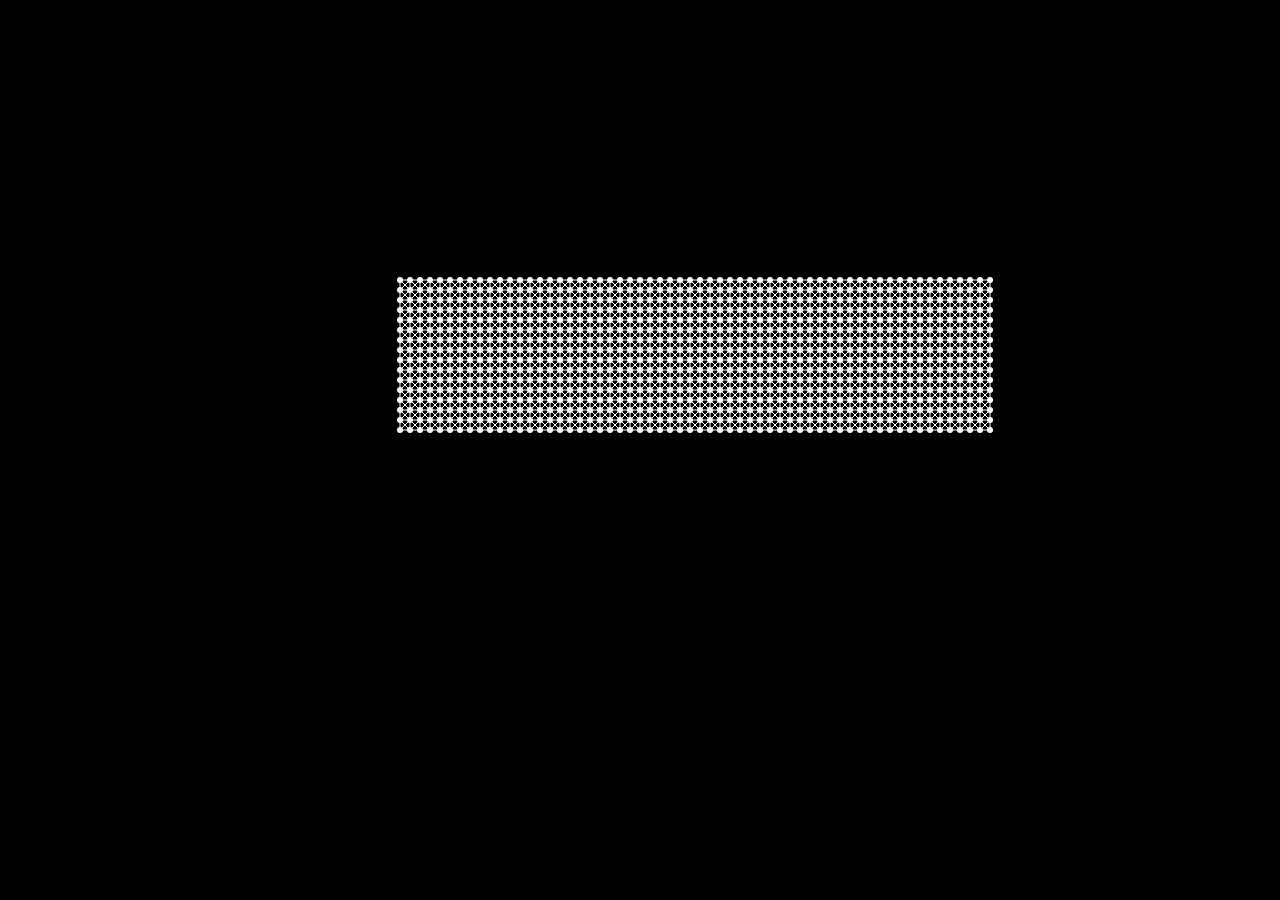
<file: index.html>
<!DOCTYPE html>
<html lang="en">
<head>
    <meta charset="UTF-8">
    <meta http-equiv="X-UA-Compatible" content="IE=edge">
    <meta name="viewport" content="width=device-width, initial-scale=1.0">
    <link rel="stylesheet" href="./style.css">
    <title>Canvas Text Effect</title>
</head>
<body>
    <canvas id="canvas1"></canvas>

    <script src="./script.js"></script>
</body>
</html>
</file>
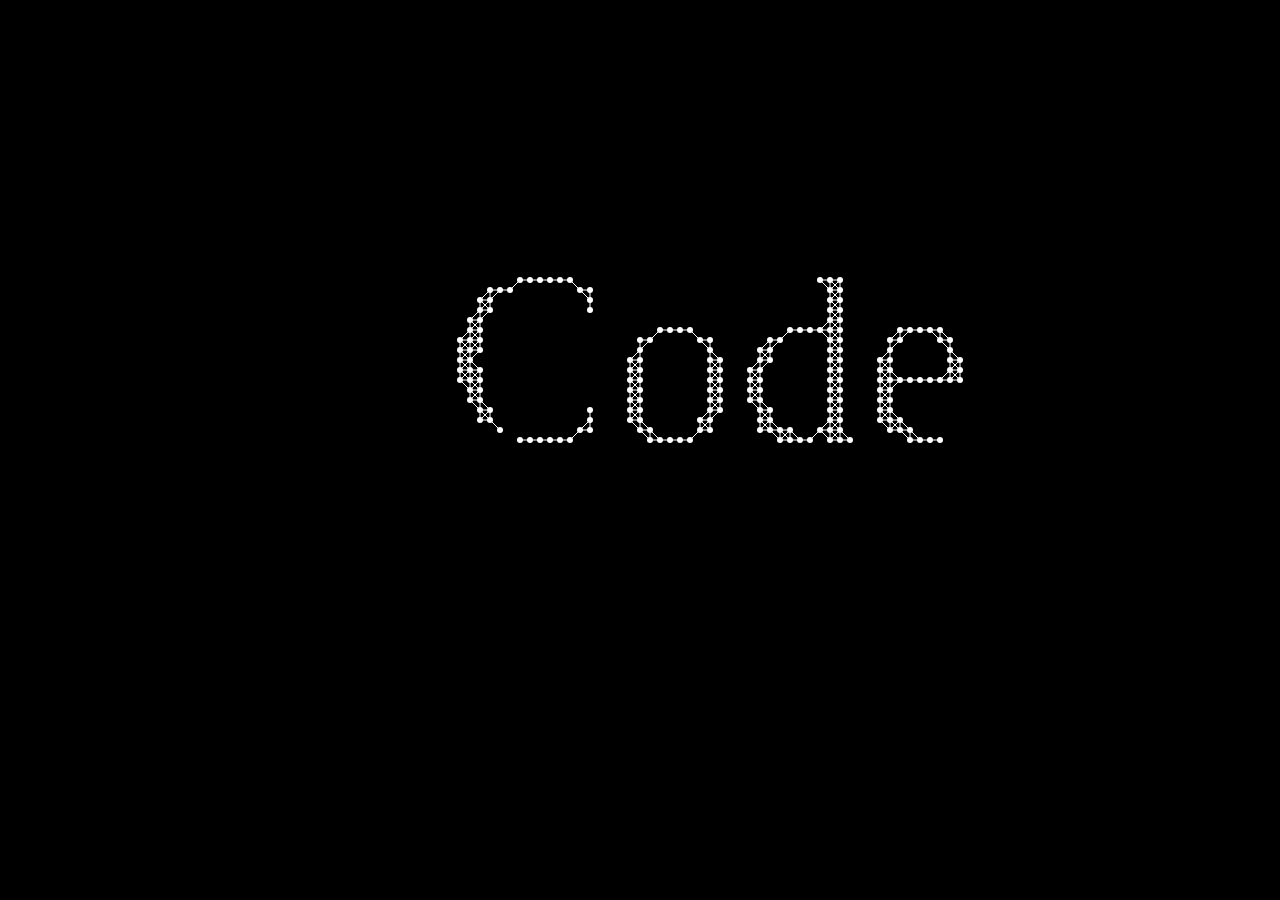
<file: variations/click.html>
<!DOCTYPE html>
<html lang="en">

<head>
  <meta charset="UTF-8">
  <meta http-equiv="X-UA-Compatible" content="IE=edge">
  <meta name="viewport" content="width=device-width, initial-scale=1.0">
  <link rel="stylesheet" href="../style.css">
  <title>Canvas Text Effect Click</title>
</head>

<body>
  <canvas id="canvas1"></canvas>

  <script>
    const canvas = document.getElementById('canvas1');
    const ctx = canvas.getContext('2d');
    canvas.width = window.innerWidth;
    canvas.height = window.innerHeight;
    const particlesArray = [];
    let adjustX = 0;
    let adjustY = 0;

    const mouse = {
      x: undefined,
      y: undefined,
      radius: 80
    }

    window.addEventListener('click', (e) => {
      mouse.x = e.x;
      mouse.y = e.y;

      setTimeout(() => {
        mouse.x = undefined,
        mouse.y = undefined
      }, 500)
    });

    ctx.fillStyle = 'white';
    ctx.font = '25px Verdana';
    ctx.fillText('Code', 45, 45);
    const textCoordinates = ctx.getImageData(0, 0, canvas.width, canvas.height);

    class Particle {
      constructor(x, y) {
        this.x = x;
        this.y = y;
        this.color = 'white';
        this.activeColor = 'rgba(143, 44, 44, 0.2)';
        this.initialColor = 'white';
        this.distanceToMouse = undefined;
        this.size = 3;
        this.baseX = this.x;
        this.baseY = this.y;
        this.density = (Math.random() * 5);
      }

      draw() {
        ctx.fillStyle = this.color;
        ctx.beginPath();
        ctx.arc(this.x, this.y, this.size, 0, Math.PI * 2);
        ctx.closePath();
        ctx.fill();
      }

      update() {
        let dx = mouse.x - this.x;
        let dy = mouse.y - this.y;
        this.distanceToMouse = Math.sqrt(dx * dx + dy * dy);
        let forceDirectionX = dx / this.distanceToMouse;
        let forceDirectionY = dy / this.distanceToMouse;
        let maxDistance = mouse.radius;
        let force = (maxDistance - this.distanceToMouse) / maxDistance;
        let directionX = forceDirectionX * force * this.density;
        let directionY = forceDirectionY * force * this.density;

        if (this.distanceToMouse < mouse.radius) {
          this.x -= directionX;
          this.y -= directionY;
          this.color = this.activeColor;
        } else {
          if (this.x !== this.baseX) {
            let dx = this.x - this.baseX;
            this.x -= dx / 10;
          }
          if (this.y !== this.baseY) {
            let dy = this.y - this.baseY;
            this.y -= dy / 10;
          }
          this.color = this.initialColor;
        }
      }
    }

    function init() {
      particlesArray.array = 0;
      for (let y = 0; y < textCoordinates.height; y++) {
        for (let x = 0; x < textCoordinates.width; x++) {
          if (textCoordinates.data[(y * 4 * textCoordinates.width) + (x * 4) + 3] > 165) {
            let positionX = x + adjustX;
            let positionY = y + adjustY;
            let distance = 10;
            particlesArray.push(new Particle(positionX * distance, positionY * distance));
          }
        }
      }
    }
    init();

    function animate() {
      ctx.clearRect(0, 0, canvas.width, canvas.height);
      particlesArray.forEach(particle => {
        particle.draw();
        particle.update();
      });
      connect();
      requestAnimationFrame(animate);
    }
    animate();

    function connect() {
      for (let a = 0; a < particlesArray.length; a++) {
        for (let b = a; b < particlesArray.length; b++) {
          let dx = particlesArray[a].x - particlesArray[b].x;
          let dy = particlesArray[a].y - particlesArray[b].y;

          let distance = Math.sqrt(dx * dx + dy * dy);

          if (distance < 18) {
            opacityValue = 1 - (distance / 50);

            if (particlesArray[a].distanceToMouse < mouse.radius) {
              ctx.strokeStyle = particlesArray[a].activeColor;
            } else {
              ctx.strokeStyle = particlesArray[a].initialColor;
            }

            ctx.lineWidth = 1;
            ctx.beginPath();
            ctx.moveTo(particlesArray[a].x, particlesArray[a].y);
            ctx.lineTo(particlesArray[b].x, particlesArray[b].y);
            ctx.stroke();
          }
        }
      }
    }
  </script>
</body>

</html>
</file>
<file: style.css>
* {
    margin: 0;
    padding: 0;
    box-sizing: border-box;
}

body {
    overflow: hidden;
    background-color: #000;
}

canvas {
    position: absolute;
    top: 0;
    left: 0;
}
</file>
